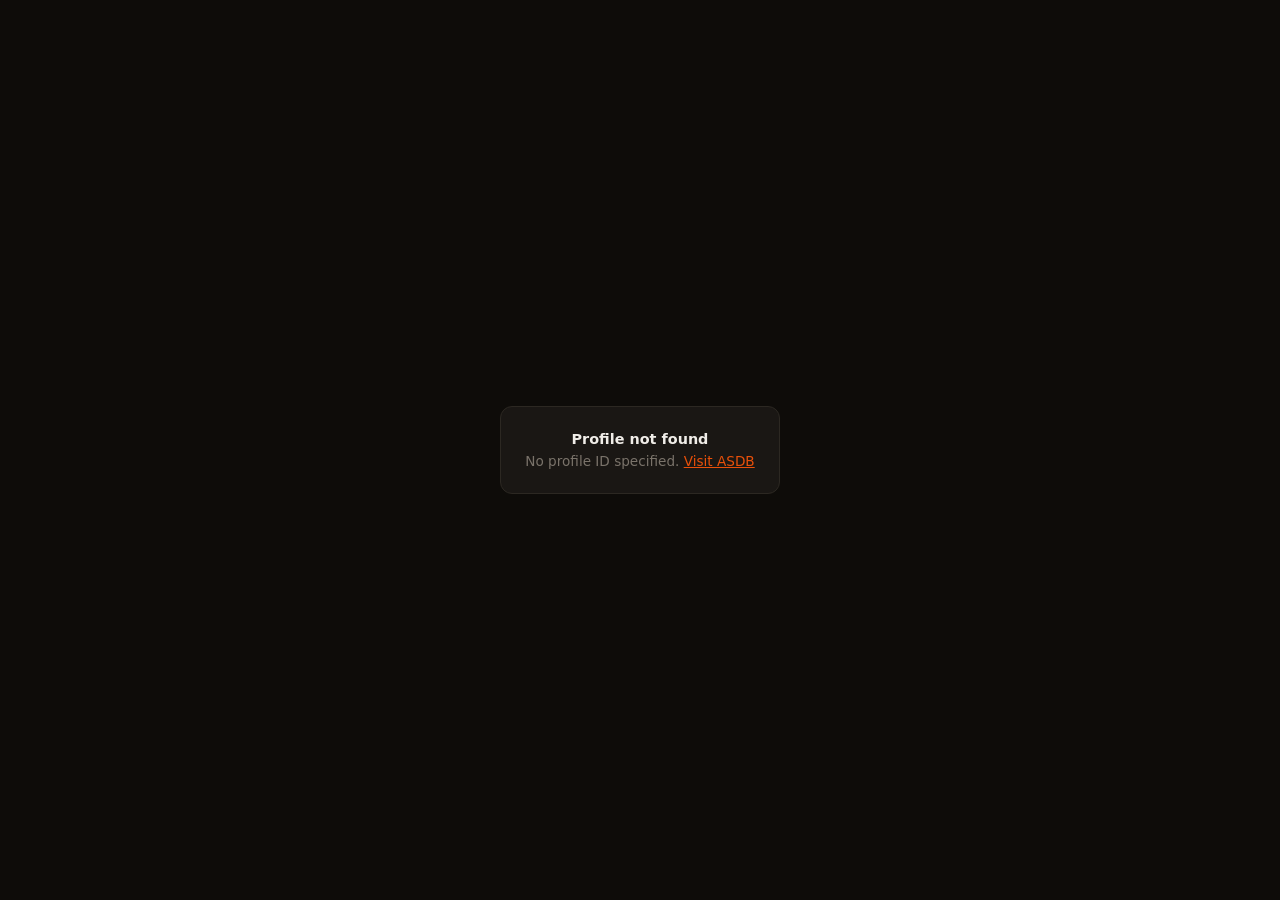
<file: embed.html>
<!DOCTYPE html>
<html lang="en">
<head>
  <meta charset="UTF-8" />
  <meta name="viewport" content="width=device-width, initial-scale=1.0" />
  <title>ASDB Profile Widget</title>
  <meta name="robots" content="noindex,nofollow" />
  <link rel="preconnect" href="https://api.fontshare.com" />
  <link href="https://api.fontshare.com/v2/css?f[]=clash-display@400,500,600,700&f[]=satoshi@300,400,500,700&display=swap" rel="stylesheet" />
  <link rel="stylesheet" href="embed.css" />
</head>
<body>

<div id="widget-root"></div>

<script src="data.js?v=20260411"></script>
<script>
(function() {
  'use strict';

  var BASE_URL = 'https://actionsportsdatabase.github.io/action-sports-database/';

  var SPORT_ICONS = {
    surf:'🏄', skate:'🛹', snow:'🏔', mtb:'🚵', moto:'🏍', bmx:'🚲',
    wakeboard:'🚤', wakeskate:'🚤', waterski:'🎿', bodyboard:'🌊',
    skimboard:'🌊', kitesurf:'🪁', windsurf:'🌬', kiteboard:'🪁',
    skydive:'🪂', base:'🪂', wingsuit:'🪂', cliffdive:'🤿',
    paraglide:'🪂', speedfly:'🪂', climb:'🧗', boulder:'🧗',
    parkour:'🏃', freerun:'🏃', inline:'⛸', breaking:'💃',
    film:'🎬', photo:'📸', music:'🎵', brand:'🏷', location:'📍',
    org:'🏛', athlete:'🏅', person:'👤', 'adaptive-surf':'♿',
  };

  var SPORT_LABELS = {
    surf:'Surf', skate:'Skate', snow:'Snow/Ski', mtb:'MTB',
    moto:'Moto/SX', bmx:'BMX', film:'Film', photo:'Photo',
    music:'Music', brand:'Brand', location:'Location', org:'Org',
    wakeboard:'Wakeboarding', wakeskate:'Wakeskating',
    waterski:'Water Ski', bodyboard:'Bodyboarding', skimboard:'Skimboarding',
    kitesurf:'Kitesurfing', kiteboard:'Kiteboarding', windsurf:'Windsurfing',
    skydive:'Skydiving', base:'BASE Jumping', wingsuit:'Wingsuit',
    cliffdive:'Cliff Diving', paraglide:'Paragliding', speedfly:'Speedflying',
    climb:'Climbing', boulder:'Bouldering', parkour:'Parkour',
    freerun:'Freerunning', inline:'Aggressive Inline', breaking:'Breaking',
    'adaptive-surf':'Adaptive Surf',
  };

  function sportLabel(s) {
    return SPORT_LABELS[s] || s;
  }

  function initials(name) {
    if (!name) return '?';
    var parts = name.trim().split(/\s+/);
    if (parts.length === 1) return parts[0].slice(0, 2).toUpperCase();
    return (parts[0][0] + parts[parts.length - 1][0]).toUpperCase();
  }

  function getParam(name) {
    var params = new URLSearchParams(window.location.search);
    return params.get(name) || '';
  }

  function countConnections(node) {
    var conns = node.connections || [];
    return conns.length;
  }

  function renderWidget(node) {
    var sports   = node.sport || [];
    var sport1   = sports[0] || '';
    var icon     = SPORT_ICONS[sport1] || SPORT_ICONS[node.type] || '';
    var label    = sports.map(sportLabel).join(' / ') || node.type || '';
    var bioRaw   = (node.bio || '').replace(/<[^>]+>/g, '');
    var bio120   = bioRaw.slice(0, 120).trim() + (bioRaw.length > 120 ? '…' : '');
    var connCount = countConnections(node);
    var profileURL = BASE_URL + '#profile/' + node.id;
    var av       = initials(node.name);

    var root = document.getElementById('widget-root');
    root.innerHTML =
      '<div class="asdb-widget">' +
        '<div class="widget-header">' +
          '<div class="widget-avatar">' + escapeHTML(av) + '</div>' +
          '<div class="widget-meta">' +
            '<div class="widget-name">' + escapeHTML(node.name) + '</div>' +
            '<div class="widget-sport">' +
              (icon ? '<span class="widget-sport-icon">' + icon + '</span>' : '') +
              '<span class="widget-sport-label">' + escapeHTML(label) + '</span>' +
            '</div>' +
          '</div>' +
          '<div class="widget-badge">AS<span>DB</span></div>' +
        '</div>' +
        (bio120 ? '<div class="widget-bio">' + escapeHTML(bio120) + '</div>' : '') +
        '<div class="widget-footer">' +
          '<div class="widget-connections">' +
            (connCount > 0
              ? '<strong>' + connCount + '</strong> connection' + (connCount !== 1 ? 's' : '')
              : 'Action Sports Database') +
          '</div>' +
          '<a class="widget-link" href="' + profileURL + '" target="_blank" rel="noopener">' +
            'View Full Profile &rarr;' +
          '</a>' +
        '</div>' +
      '</div>';
  }

  function renderError(msg) {
    var root = document.getElementById('widget-root');
    root.innerHTML =
      '<div class="widget-error">' +
        '<strong>Profile not found</strong>' +
        escapeHTML(msg || 'This profile does not exist in ASDB.') +
        ' <a href="' + BASE_URL + '" target="_blank" rel="noopener" style="color:#e8500a;">Visit ASDB</a>' +
      '</div>';
  }

  function escapeHTML(str) {
    return String(str)
      .replace(/&/g, '&amp;')
      .replace(/</g, '&lt;')
      .replace(/>/g, '&gt;')
      .replace(/"/g, '&quot;')
      .replace(/'/g, '&#39;');
  }

  function init() {
    var id = getParam('id');
    if (!id) {
      renderError('No profile ID specified.');
      return;
    }
    if (!window.ASDB || !window.ASDB.nodes) {
      renderError('Database not loaded.');
      return;
    }
    var node = window.ASDB.nodes[id];
    if (!node) {
      renderError('Profile "' + id + '" not found.');
      return;
    }
    renderWidget(node);
  }

  if (document.readyState === 'loading') {
    document.addEventListener('DOMContentLoaded', init);
  } else {
    init();
  }
})();
</script>
</body>
</html>
</file>
<file: embed.css>
/* ── ASDB Embeddable Widget Styles ───────────────────────── */

*, *::before, *::after {
  box-sizing: border-box;
  margin: 0;
  padding: 0;
}

:root {
  --bg:          #0e0c09;
  --bg-card:     #1a1714;
  --bg-surface:  #221f1b;
  --border:      #2c2822;
  --accent:      #e8500a;
  --accent-2:    #00c8d8;
  --text:        #f0ede8;
  --text-muted:  #7a736a;
  --text-sub:    #b8b0a8;
  --radius:      12px;
}

html, body {
  width: 100%;
  height: 100%;
  background: var(--bg);
  font-family: 'Satoshi', system-ui, -apple-system, sans-serif;
  color: var(--text);
  -webkit-font-smoothing: antialiased;
}

body {
  display: flex;
  align-items: center;
  justify-content: center;
  min-height: 100vh;
  padding: 0;
}

/* ── Widget Card ─────────────────────────────────────────── */
.asdb-widget {
  background: var(--bg-card);
  border: 1px solid var(--border);
  border-radius: var(--radius);
  padding: 1rem 1.125rem;
  max-width: 400px;
  width: 100%;
  display: flex;
  flex-direction: column;
  gap: 0.625rem;
  position: relative;
  overflow: hidden;
}

/* Accent stripe on left */
.asdb-widget::before {
  content: '';
  position: absolute;
  left: 0;
  top: 0;
  bottom: 0;
  width: 3px;
  background: linear-gradient(180deg, var(--accent) 0%, var(--accent-2) 100%);
  border-radius: var(--radius) 0 0 var(--radius);
}

/* ── Header row ─────────────────────────────────────────── */
.widget-header {
  display: flex;
  align-items: center;
  gap: 0.75rem;
}

.widget-avatar {
  width: 42px;
  height: 42px;
  border-radius: 50%;
  background: linear-gradient(135deg, var(--accent) 0%, #c4400a 100%);
  display: flex;
  align-items: center;
  justify-content: center;
  font-family: 'Clash Display', 'Satoshi', system-ui, sans-serif;
  font-size: 1rem;
  font-weight: 700;
  color: #fff;
  flex-shrink: 0;
  letter-spacing: -0.02em;
}

.widget-meta {
  flex: 1;
  min-width: 0;
}

.widget-name {
  font-family: 'Clash Display', 'Satoshi', system-ui, sans-serif;
  font-size: 0.975rem;
  font-weight: 700;
  color: var(--text);
  white-space: nowrap;
  overflow: hidden;
  text-overflow: ellipsis;
  letter-spacing: -0.01em;
  line-height: 1.2;
}

.widget-sport {
  display: flex;
  align-items: center;
  gap: 0.3rem;
  margin-top: 0.2rem;
}

.widget-sport-icon {
  font-size: 0.8rem;
  line-height: 1;
}

.widget-sport-label {
  font-size: 0.72rem;
  font-weight: 600;
  color: var(--accent-2);
  text-transform: uppercase;
  letter-spacing: 0.06em;
}

/* ── ASDB Brand badge ───────────────────────────────────── */
.widget-badge {
  font-size: 0.65rem;
  font-weight: 800;
  letter-spacing: 0.08em;
  color: var(--text-muted);
  font-family: 'Clash Display', system-ui, sans-serif;
  flex-shrink: 0;
  align-self: flex-start;
}

.widget-badge span {
  color: var(--accent);
}

/* ── Bio ─────────────────────────────────────────────────── */
.widget-bio {
  font-size: 0.78rem;
  line-height: 1.55;
  color: var(--text-sub);
  display: -webkit-box;
  -webkit-line-clamp: 3;
  -webkit-box-orient: vertical;
  overflow: hidden;
}

/* ── Footer row ─────────────────────────────────────────── */
.widget-footer {
  display: flex;
  align-items: center;
  justify-content: space-between;
  padding-top: 0.375rem;
  border-top: 1px solid var(--border);
}

.widget-connections {
  font-size: 0.72rem;
  color: var(--text-muted);
  display: flex;
  align-items: center;
  gap: 0.3rem;
}

.widget-connections strong {
  color: var(--text-sub);
  font-weight: 600;
}

.widget-link {
  display: inline-flex;
  align-items: center;
  gap: 0.3rem;
  font-size: 0.72rem;
  font-weight: 700;
  color: var(--accent);
  text-decoration: none;
  letter-spacing: 0.01em;
  transition: opacity 0.15s;
}

.widget-link:hover {
  opacity: 0.8;
}

/* ── Error state ─────────────────────────────────────────── */
.widget-error {
  background: var(--bg-card);
  border: 1px solid var(--border);
  border-radius: var(--radius);
  padding: 1.5rem;
  max-width: 400px;
  width: 100%;
  text-align: center;
  color: var(--text-muted);
  font-size: 0.85rem;
}

.widget-error strong {
  display: block;
  color: var(--text);
  font-size: 0.9rem;
  margin-bottom: 0.4rem;
}
</file>
